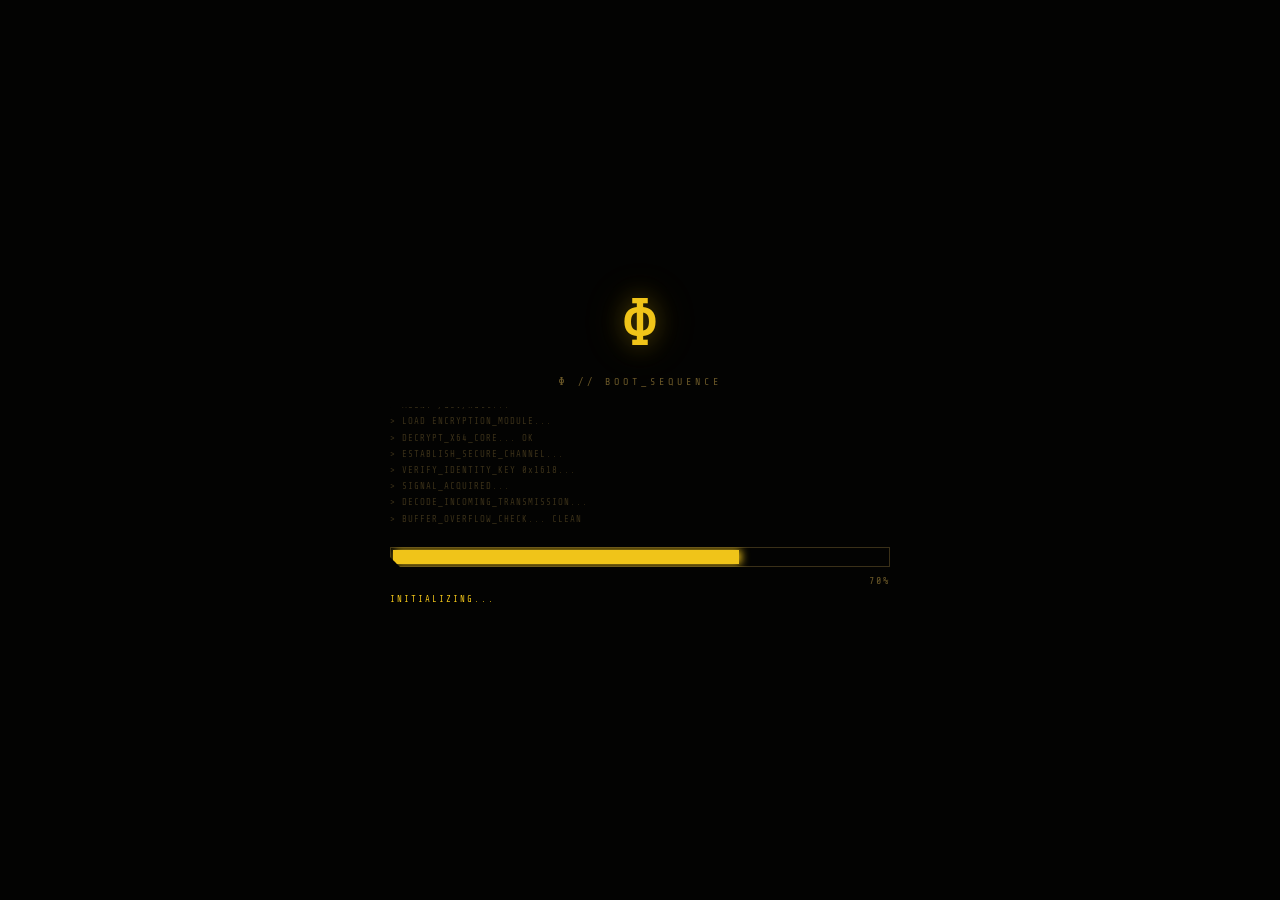
<file: index.html>
<!DOCTYPE html>
<html lang="it">
<head>
  <meta charset="UTF-8">
  <meta name="viewport" content="width=device-width, initial-scale=1.0">
  <title>Φ</title>
  <link rel="stylesheet" href="style.css">
</head>
<body>

<div class="bootlog-screen" id="bootlog">
  <div class="phi-symbol">Φ</div>
  <div class="bootlog-header">Φ // BOOT_SEQUENCE</div>
  <div class="bootlog-log" id="bootlog-log"></div>
  <div class="bootlog-progress">
    <div class="bootlog-bar-wrap">
      <div class="bootlog-bar" id="bootlog-bar"></div>
    </div>
    <div class="bootlog-percent" id="bootlog-percent">0%</div>
    <div class="bootlog-status" id="bootlog-status">INITIALIZING...</div>
  </div>
</div>

<script src="script.js"></script>
<script>
  runBootlog(() => {
    window.location.href = getCurrentEnigmaPage();
  });
</script>

</body>
</html>
</file>
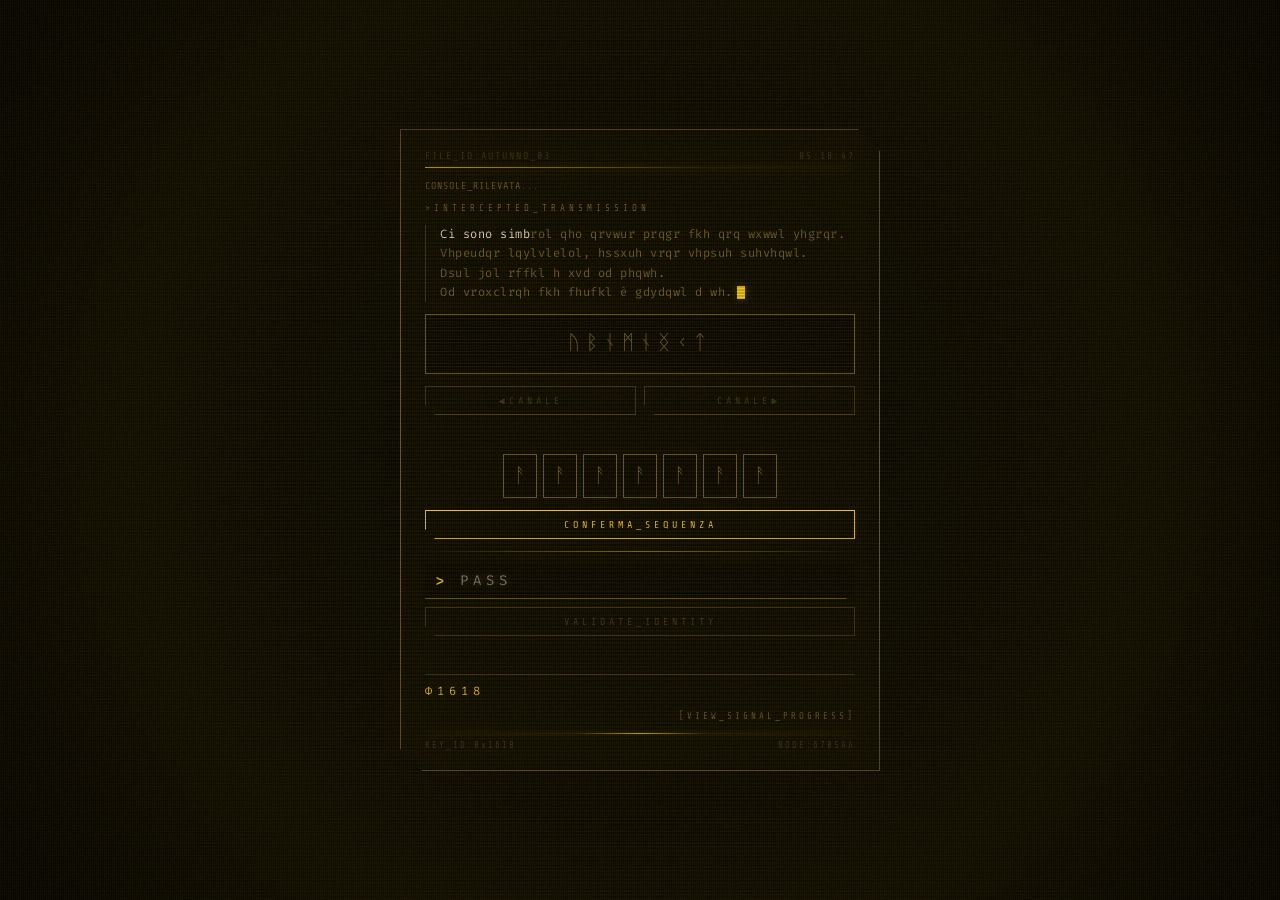
<file: autumn.html>
<!DOCTYPE html>
<html lang="it">
<head>
  <meta charset="UTF-8">
  <meta name="viewport" content="width=device-width, initial-scale=1.0">
  <title>TERMINAL // AUTUNNO</title>
  <link rel="stylesheet" href="style.css">
</head>
<body>

<div class="crt-overlay"></div>
<div class="scan-flash"></div>
<div class="vignette"></div>

<div class="wrap" id="main-ui">

  <div class="header">
    <span id="hdr-fileid">FILE_ID: AUTUNNO_03</span>
    <span id="clock">--:--:--</span>
  </div>

  <div class="boot-msg" id="boot-msg">CONSOLE_RILEVATA...</div>
  <div class="section-label" id="section-label">> INTERCEPTED_TRANSMISSION</div>

  <div class="enigma-block">
    <div class="enigma-plain"></div>

    <div class="console-wrap">
      <div class="crt-monitor" id="crt-monitor">
        <div class="crt-screen" id="crt-screen"></div>
      </div>

      <div class="channel-controls">
        <button onclick="prevChannel()">◀ CANALE</button>
        <button onclick="nextChannel()">CANALE ▶</button>
      </div>

      <div class="console-msg" id="console-msg"></div>

      <div class="rune-dial-panel" id="rune-dial-panel"></div>
      <button id="confirm-runes-btn" onclick="confirmRunes()">CONFERMA_SEQUENZA</button>

      <div class="final-panel" id="final-panel"></div>
    </div>
  </div>

  <hr class="sep">

  <div class="input-area">
    <div class="input-row">
      <span class="prefix">></span>
      <input type="text" id="ans" placeholder="PASS" autocomplete="off" spellcheck="false" />
    </div>
    <button onclick="check()">VALIDATE_IDENTITY</button>
  </div>

  <div class="status-msg" id="msg"></div>

  <div class="signature" id="footer-signature">Φ 1618</div>

  <a class="qr-link" id="qr-link" href="seasons.html">[ VIEW_SIGNAL_PROGRESS ]</a>

  <div class="footer">
    <span id="footer-keyid">KEY_ID: 0x1618</span>
    <span id="node">NODE: --</span>
  </div>

</div>

<div class="success-screen" id="success">
  <div id="piece-notice">AUTUNNO<br>COMPLETATA</div>
</div>

<div class="cube-reveal-screen" id="cube-reveal">
  <div class="cube" id="cube-reveal-visual" data-state="corrupted">
    <div class="cube-back"></div>
    <div class="cube-front"></div>
  </div>
  <div class="cube-reveal-caption">AUTUNNO STABILIZZATO</div>
</div>

<script src="script.js"></script>
<script>
  const PIECE_NUMBER   = 3;
  const SOLUTION_HASH  = "cf42e790e49a422bac66c90511c7d5c6bd035cdb04d7c9a4a340710cc71519cd"; // hash di "ECLISSI"
  const NEXT_URL       = "seasons.html?piece=3";
  const REDIRECT_DELAY = 4000;

  const CUBE_NAME   = 'autumn';
  const SECRET_HASH = "8b65e7f5a603d3a172931270e82c5ba7b6350a14f5fa8b11e2931a974ec4c492"; // INVISIBILI1618

  const POEM_PLAIN =
    "Ci sono simboli nel nostro mondo che non tutti vedono.\nSembrano invisibili, eppure sono sempre presenti.\nApri gli occhi e usa la mente.\nLa soluzione che cerchi è davanti a te.";

  runDecode(
    "Fl vrqr vlperol qho qrvwur prqgr fkh qrq wxwwl yhgrqr.\nVhpeudqr lqylvlelol, hssxuh vrqr vhpsuh suhvhqwl.\nDsul jol rffkl h xvd od phqwh.\nOd vroxclrqh fkh fhufkl è gdydqwl d wh.",
    POEM_PLAIN,
    '.enigma-plain'
  );

  markSecretWord('.enigma-plain', POEM_PLAIN, 'INVISIBILI', POEM_PLAIN.length * 40 + 1500);

  /* ==========================================================
     ALFABETO RUNICO — Futhark antico (Unicode reale).
     La runa di I è stata scelta più leggibile del classico
     singolo tratto verticale (troppo poco visibile in interfaccia).
     ========================================================== */
  const RUNES = {
    A:'ᚨ', B:'ᛒ', C:'ᚲ', D:'ᛞ', E:'ᛖ', F:'ᚠ', G:'ᚷ', H:'ᚺ', I:'ᛝ', J:'ᛃ',
    K:'ᚲ', L:'ᛚ', M:'ᛗ', N:'ᚾ', O:'ᛟ', P:'ᛈ', Q:'ᚲ', R:'ᚱ', S:'ᛊ', T:'ᛏ',
    U:'ᚢ', V:'ᚹ', W:'ᚹ', X:'ᛉ', Y:'ᛇ', Z:'ᛉ'
  };
  const DIAL_RUNES = [...new Set(Object.values(RUNES))]; // simboli unici per le manopole
  const ANSWER = "ECLISSI";
  const NEEDED_LETTERS = new Set([...ANSWER]); // E, C, L, I, S

  /* ==========================================================
     GLITCH PASSIVO — a intervalli casuali, un carattere a caso
     tra quelli già presenti nell'interfaccia (o nel testo della
     trasmissione, una volta decodificato) diventa per un istante
     la runa corrispondente, poi torna alla lettera. Le lettere
     utili a "ECLISSI" vengono favorite ma non garantite sempre,
     per non essere un indizio troppo scoperto. La primissima
     rivelazione è sempre la E, per dare un punto di partenza certo.
     ========================================================== */
  function wrapChars(selector) {
    document.querySelectorAll(selector).forEach(el => {
      const text = el.textContent;
      el.textContent = '';
      [...text].forEach(ch => {
        const span = document.createElement('span');
        span.className = 'ch';
        span.textContent = ch;
        span.dataset.letter = ch;
        el.appendChild(span);
      });
    });
  }

  [
    '#hdr-fileid', '#boot-msg', '#section-label',
    '#footer-signature', '#qr-link', '#footer-keyid', '#node',
    '.channel-controls button', '#confirm-runes-btn'
  ].forEach(wrapChars);

  function collectGlitchCandidates() {
    const chSpans = Array.from(document.querySelectorAll('.ch'));
    const poemSpans = Array.from(document.querySelectorAll('.enigma-plain .char'))
      .filter(s => s.classList.contains('decoded'));
    return [...chSpans, ...poemSpans].filter(s => /[A-Za-z]/.test(s.dataset.letter || ''));
  }

  function doGlitch(span) {
    const letter = span.dataset.letter.toUpperCase();
    const rune = RUNES[letter];
    if (!rune) return;
    span.textContent = rune;
    span.classList.add('rune-active');
    setTimeout(() => {
      span.textContent = span.dataset.letter;
      span.classList.remove('rune-active');
    }, 1800);
  }

  function runeGlitchTick() {
    const candidates = collectGlitchCandidates();
    if (candidates.length) {
      const needed = candidates.filter(s => NEEDED_LETTERS.has(s.dataset.letter.toUpperCase()));
      const pool = (needed.length && Math.random() < 0.65) ? needed : candidates;
      doGlitch(pool[Math.floor(Math.random() * pool.length)]);
    }
    setTimeout(runeGlitchTick, 2500 + Math.random() * 3500);
  }

  // la primissima rivelazione è sempre la E, per dare un ancoraggio certo
  function firstGlitch() {
    const candidates = collectGlitchCandidates();
    const eCandidates = candidates.filter(s => s.dataset.letter.toUpperCase() === 'E');
    if (eCandidates.length) {
      doGlitch(eCandidates[Math.floor(Math.random() * eCandidates.length)]);
    }
    setTimeout(runeGlitchTick, 2500 + Math.random() * 3500);
  }
  setTimeout(firstGlitch, 3000);

  /* ==========================================================
     CANALI — 24 sequenze runiche. I decoy sono lunghi 6 o 8
     simboli, solo il segnale vero ne ha 7 come "ECLISSI":
     la lunghezza da sola non basta a riconoscerlo, va comunque
     letto. Nessun tasto di conferma: nessun oracolo giusto/sbagliato,
     sei tu a dover riconoscere il canale valido.
     ========================================================== */
  const CHANNELS = [
    'ᚢᛒᚾᛗᚾᛝᚲᛏ','ᚨᛟᛚᚱᚨᛟ','ᛈᛖᚲᛒᚠᛖ','ᛊᚨᛚᛖᛟᚲ','ᛈᛒᛟᚢᚱᛞᚱᛗ',
    'ᚠᚲᚲᛞᛚᚷᚾᚱ','ᛗᛒᚨᛟᚱᚨᚾᚷ','ᚾᛒᛊᚠᚷᛈᛈᚲ','ᛞᚱᚱᛒᛚᚢ','ᛗᛖᛞᛝᛟᚾ',
    'ᚲᚲᛒᛚᚠᚱᛊᛒ','ᛈᚱᚨᚷᚱᛊᛚᚾ','ᚱᚲᛝᛟᛚᚨ','ᚠᛚᛚᛝᚢᛟ','ᛒᚲᛞᛒᛈᚢ',
    'ᛝᛏᛏᛊᚢᛊᚷᛟ','ᛖᚲᛚᛝᛊᛊᛝ','ᛒᚢᚲᛈᛖᛗ','ᚢᚲᛗᚠᚢᛊ','ᚱᛈᛟᚱᚾᚾᛒᛗ',
    'ᚲᚱᛈᛈᚱᚲᛈᚾ','ᛖᚷᚢᚲᛝᚷᛚᚾ','ᚲᛖᚾᚨᛊᚷ','ᚲᛚᛏᛞᚲᛚ'
  ];

  let currentChannel = 0;
  let dialState = new Array(ANSWER.length).fill(0);

  function renderChannel() {
    const monitor = document.getElementById('crt-monitor');
    const screen  = document.getElementById('crt-screen');
    screen.textContent = CHANNELS[currentChannel];
    monitor.classList.remove('glitching');
    void monitor.offsetWidth;
    monitor.classList.add('glitching');
  }

  function prevChannel() {
    currentChannel = (currentChannel + CHANNELS.length - 1) % CHANNELS.length;
    renderChannel();
  }
  function nextChannel() {
    currentChannel = (currentChannel + 1) % CHANNELS.length;
    renderChannel();
  }

  function flashConsoleMsg(text) {
    const msg = document.getElementById('console-msg');
    msg.textContent = text;
    setTimeout(() => { msg.textContent = ''; }, 1800);
  }

  /* ==========================================================
     MANOPOLE RUNICHE — sempre attive fin dal caricamento.
     Ognuna cicla tra i simboli disponibili: vanno impostate a
     mano usando l'alfabeto ricostruito osservando il glitch.
     ========================================================== */
  function buildDials() {
    const panel = document.getElementById('rune-dial-panel');
    panel.innerHTML = '';
    for (let i = 0; i < ANSWER.length; i++) {
      const dial = document.createElement('div');
      dial.className = 'rune-dial';
      dial.id = 'dial-' + i;
      dial.textContent = DIAL_RUNES[0];
      dial.onclick = () => cycleDial(i);
      panel.appendChild(dial);
    }
  }

  function cycleDial(i) {
    dialState[i] = (dialState[i] + 1) % DIAL_RUNES.length;
    document.getElementById('dial-' + i).textContent = DIAL_RUNES[dialState[i]];
  }

  function confirmRunes() {
    const attempt = dialState.map(i => DIAL_RUNES[i]).join('');
    const target  = [...ANSWER].map(c => RUNES[c]).join('');
    if (attempt === target) {
      const panel = document.getElementById('final-panel');
      panel.innerHTML = `SEGNALE_CONFERMATO<br><span class="cipher-block" id="cipher-block"></span>`;
      const block = document.getElementById('cipher-block');
      [...ANSWER].forEach(letter => {
        const span = document.createElement('span');
        span.className = 'corrupt-char';
        span.textContent = RUNES[letter];
        span.dataset.trueLetter = letter;
        block.appendChild(span);
      });
      panel.classList.add('visible');
      setTimeout(() => startCorruption(block), 2500);
    } else {
      flashConsoleMsg('>> sequenza errata');
    }
  }

  function startCorruption(block) {
    setInterval(() => {
      Array.from(block.children).forEach(span => {
        if (Math.random() < 0.15) {
          span.textContent = span.dataset.trueLetter;
          span.classList.add('corrupt-letter-flash');
        } else {
          span.textContent = DIAL_RUNES[Math.floor(Math.random() * DIAL_RUNES.length)];
          span.classList.remove('corrupt-letter-flash');
        }
      });
    }, 180);
  }

  renderChannel();
  buildDials();
</script>

</body>
</html>
</file>
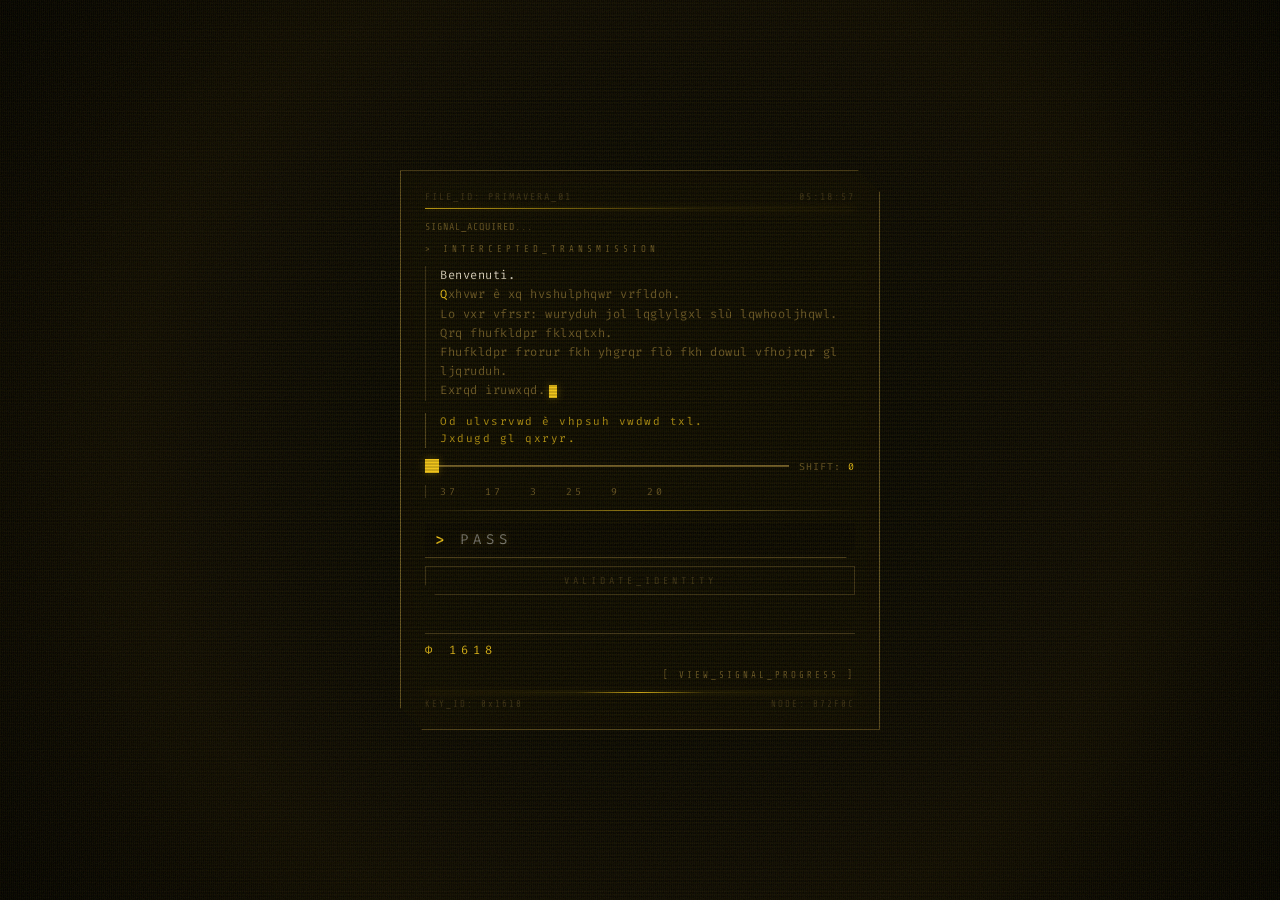
<file: spring.html>
<!DOCTYPE html>
<html lang="it">
<head>
  <meta charset="UTF-8">
  <meta name="viewport" content="width=device-width, initial-scale=1.0">
  <title>TERMINAL // PRIMAVERA</title>
  <link rel="stylesheet" href="style.css">
</head>
<body>

<div class="crt-overlay"></div>
<div class="scan-flash"></div>
<div class="vignette"></div>

<div class="wrap" id="main-ui">

  <div class="header">
    <span>FILE_ID: PRIMAVERA_01</span>
    <span id="clock">--:--:--</span>
  </div>

  <div class="boot-msg" id="boot-msg">SIGNAL_ACQUIRED...</div>
  <div class="section-label">> INTERCEPTED_TRANSMISSION</div>

  <div class="enigma-block">
    <div class="enigma-plain"></div>

    <div class="enigma-cipher" id="cipher-display">
      Od ulvsrvwd è vhpsuh vwdwd txl.<br>
      Jxdugd gl qxryr.
    </div>

    <div class="cipher-slider-row">
      <input type="range" id="cipher-slider" min="0" max="25" value="0" step="1">
      <span class="cipher-slider-label">SHIFT: <span id="cipher-slider-value">0</span></span>
    </div>

    <div class="enigma-numbers">
      37 &nbsp; 17 &nbsp; 3 &nbsp; 25 &nbsp; 9 &nbsp; 20
    </div>
  </div>

  <hr class="sep">

  <div class="input-area">
    <div class="input-row">
      <span class="prefix">></span>
      <input type="text" id="ans" placeholder="PASS" autocomplete="off" spellcheck="false" />
    </div>
    <button onclick="check()">VALIDATE_IDENTITY</button>
  </div>

  <div class="status-msg" id="msg"></div>

  <div class="signature">Φ 1618</div>

  <a class="qr-link" href="seasons.html">[ VIEW_SIGNAL_PROGRESS ]</a>

  <div class="footer">
    <span>KEY_ID: 0x1618</span>
    <span id="node">NODE: --</span>
  </div>

</div>

<div class="success-screen" id="success">
  <div id="piece-notice">PRIMAVERA<br>COMPLETATA</div>
</div>

<div class="cube-reveal-screen" id="cube-reveal">
  <div class="cube" id="cube-reveal-visual" data-state="corrupted">
    <div class="cube-back"></div>
    <div class="cube-front"></div>
  </div>
  <div class="cube-reveal-caption">PRIMAVERA STABILIZZATA</div>
</div>

<script src="script.js"></script>
<script>
  const PIECE_NUMBER   = 1;
  const SOLUTION_HASH  = "b0a868d1e0881f3f0735e2d5d98918462c88f55d8c56fb8e74bc910e3cec4334";
  const NEXT_URL       = "seasons.html?piece=1";
  const REDIRECT_DELAY = 4000;

  const CUBE_NAME   = 'spring';
  const SECRET_HASH = "a03a3964b246495d86b6cce0fbab7f0c4a1bafca0a2633e8cdb9d0f4e67446c7"; // IGNORARE1618

  const POEM_PLAIN =
    "Benvenuti.\nQuesto è un esperimento sociale.\nIl suo scopo: trovare gli individui più intelligenti.\nNon cerchiamo chiunque.\nCerchiamo coloro che vedono ciò che altri scelgono di ignorare.\nBuona fortuna.";

  runDecode(
    "Ehqyhqxwl.\nTxhvwr è xq hvshulphqwr vrfldoh.\nLo vxr vfrsr: wuryduh jol lqglylgxl slù lqwhooljhqwl.\nQrq fhufkldpr fklxqtxh.\nFhufkldpr frorur fkh yhgrqr flò fkh dowul vfhojrqr gl ljqruduh.\nExrqd iruwxqd.",
    POEM_PLAIN,
    '.enigma-plain'
  );

  markSecretWord('.enigma-plain', POEM_PLAIN, 'IGNORARE', POEM_PLAIN.length * 40 + 1500);

  const CIPHER_RAW = "Od ulvsrvwd è vhpsuh vwdwd txl.\nJxdugd gl qxryr.";

  function renderCipherShift(shift) {
    document.getElementById('cipher-display').innerHTML =
      caesarDecode(CIPHER_RAW, shift).replace(/\n/g, '<br>');
  }

  document.getElementById('cipher-slider').addEventListener('input', e => {
    const val = parseInt(e.target.value, 10);
    document.getElementById('cipher-slider-value').textContent = val;
    renderCipherShift(val);
  });
</script>

</body>
</html>
</file>
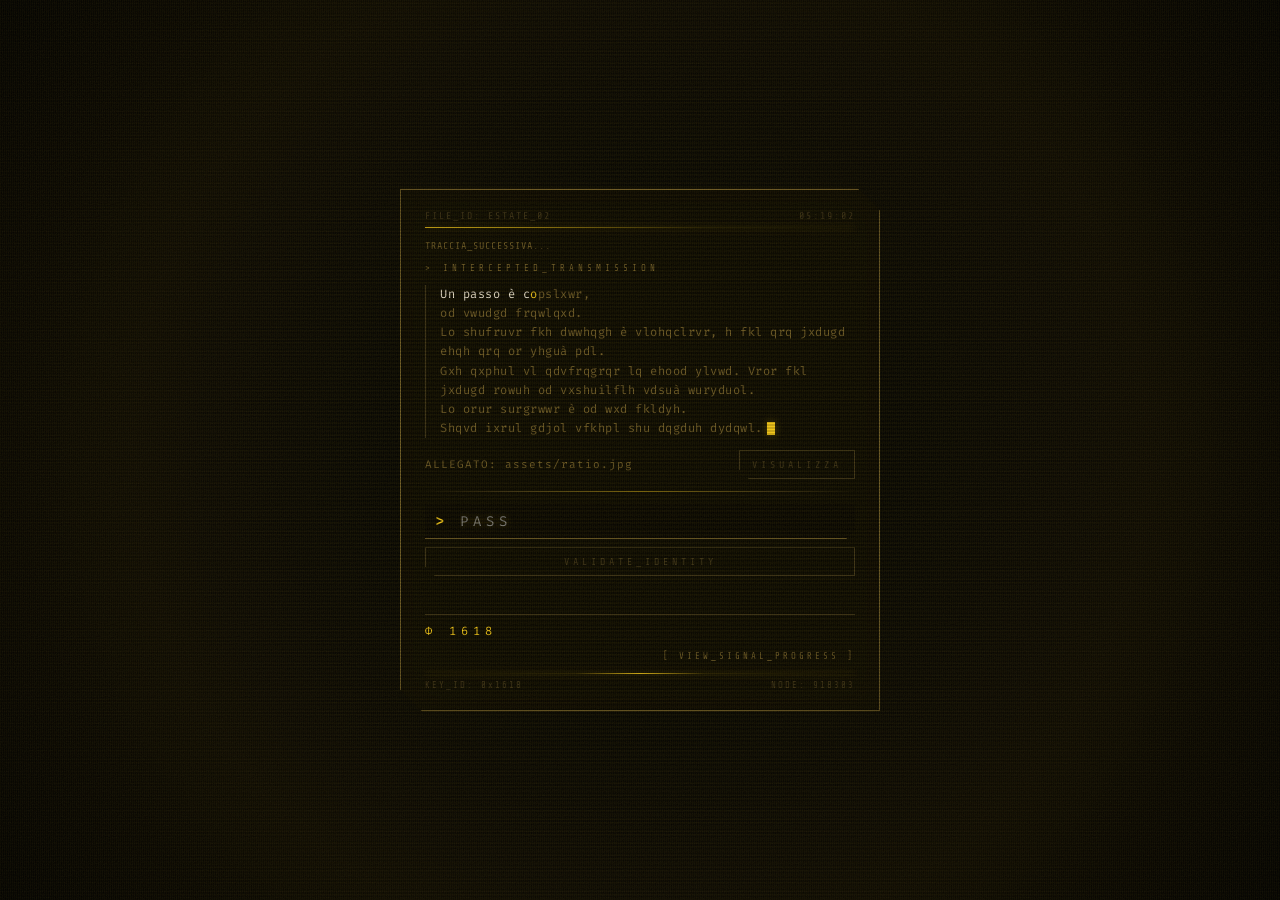
<file: summer.html>
<!DOCTYPE html>
<html lang="it">
<head>
  <meta charset="UTF-8">
  <meta name="viewport" content="width=device-width, initial-scale=1.0">
  <title>TERMINAL // ESTATE</title>
  <link rel="stylesheet" href="style.css">
</head>
<body>

<div class="crt-overlay"></div>
<div class="scan-flash"></div>
<div class="vignette"></div>

<div class="wrap" id="main-ui">

  <div class="header">
    <span>FILE_ID: ESTATE_02</span>
    <span id="clock">--:--:--</span>
  </div>

  <div class="boot-msg" id="boot-msg">TRACCIA_SUCCESSIVA...</div>
  <div class="section-label">> INTERCEPTED_TRANSMISSION</div>

  <div class="enigma-block">
    <div class="enigma-plain"></div>

    <div class="attachment-row">
      <span class="attachment-label">ALLEGATO: assets/ratio.jpg</span>
      <button onclick="openAttachment()">VISUALIZZA</button>
    </div>
  </div>

  <hr class="sep">

  <div class="input-area">
    <div class="input-row">
      <span class="prefix">></span>
      <input type="text" id="ans" placeholder="PASS" autocomplete="off" spellcheck="false" />
    </div>
    <button onclick="check()">VALIDATE_IDENTITY</button>
  </div>

  <div class="status-msg" id="msg"></div>

  <div class="signature">Φ 1618</div>

  <a class="qr-link" href="seasons.html">[ VIEW_SIGNAL_PROGRESS ]</a>

  <div class="footer">
    <span>KEY_ID: 0x1618</span>
    <span id="node">NODE: --</span>
  </div>

</div>

<div class="attachment-overlay" id="attachment-overlay">
  <div class="attachment-frame">
    <div class="scan-sweep"></div>
    <img id="attachment-img" src="assets/ratio.jpg" alt="allegato">
  </div>
  <div class="attachment-caption" id="attachment-caption">&gt; ratio.jpg [ANALISI_COMPLETATA]</div>
  <div class="attachment-actions">
    <button onclick="closeAttachment()">CHIUDI</button>
    <a href="assets/ratio.jpg" download="ratio.jpg"><button>SCARICA</button></a>
  </div>
</div>

<div class="success-screen" id="success">
  <div id="piece-notice">ESTATE<br>COMPLETATA</div>
</div>

<div class="cube-reveal-screen" id="cube-reveal">
  <div class="cube" id="cube-reveal-visual" data-state="corrupted">
    <div class="cube-back"></div>
    <div class="cube-front"></div>
  </div>
  <div class="cube-reveal-caption">ESTATE STABILIZZATA</div>
</div>

<script src="script.js"></script>
<script>
  const PIECE_NUMBER   = 2;
  const SOLUTION_HASH  = "c672f6be2ebe720484b659089b0b0ac3acdde5fbe0ba11e6231559f09611b1bc";
  const NEXT_URL       = "seasons.html?piece=2";
  const REDIRECT_DELAY = 4000;

  const CUBE_NAME   = 'summer';
  const SECRET_HASH = "23f34669524f37cf559819aa39fdc148e5c7b686160027ea49547205ffc2e1f8"; // CHIAVE1618

  const POEM_PLAIN =
    "Un passo è compiuto,\nla strada continua.\nIl percorso che attende è silenzioso, e chi non guarda bene non lo vedrà mai.\nDue numeri si nascondono in bella vista. Solo chi guarda oltre la superficie saprà trovarli.\nIl loro prodotto è la tua chiave.\nPensa fuori dagli schemi per andare avanti.";

  runDecode(
    "Xq sdvvr è frpslxwr,\nod vwudgd frqwlqxd.\nLo shufruvr fkh dwwhqgh è vlohqclrvr, h fkl qrq jxdugd ehqh qrq or yhguà pdl.\nGxh qxphul vl qdvfrqgrqr lq ehood ylvwd. Vror fkl jxdugd rowuh od vxshuilflh vdsuà wuryduol.\nLo orur surgrwwr è od wxd fkldyh.\nShqvd ixrul gdjol vfkhpl shu dqgduh dydqwl.",
    POEM_PLAIN,
    '.enigma-plain'
  );

  markSecretWord('.enigma-plain', POEM_PLAIN, 'CHIAVE', POEM_PLAIN.length * 40 + 1500);
</script>

</body>
</html>
</file>
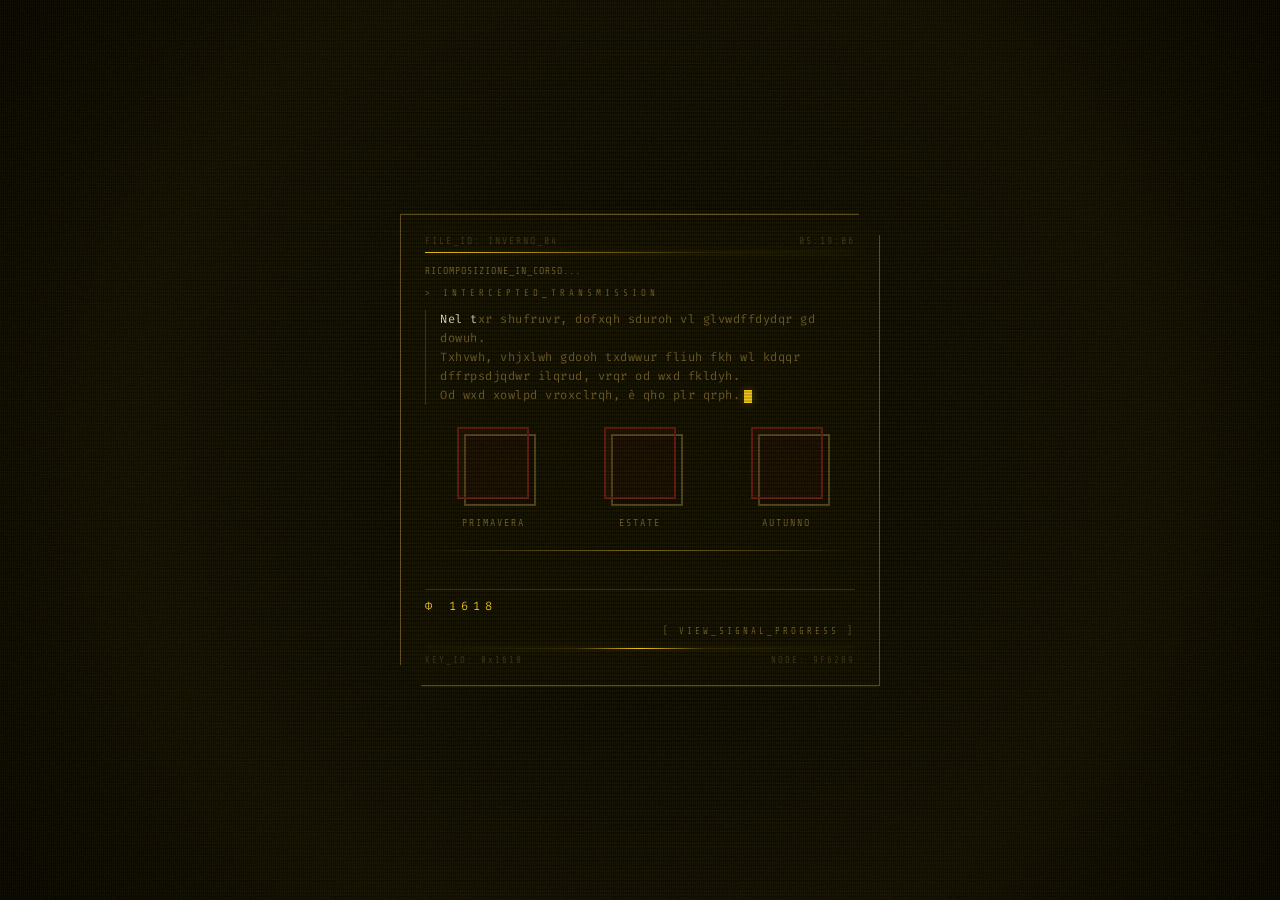
<file: winter.html>
<!DOCTYPE html>
<html lang="it">
<head>
  <meta charset="UTF-8">
  <meta name="viewport" content="width=device-width, initial-scale=1.0">
  <title>TERMINAL // INVERNO</title>
  <link rel="stylesheet" href="style.css">
</head>
<body>

<div class="crt-overlay"></div>
<div class="scan-flash"></div>
<div class="vignette"></div>

<div class="wrap" id="main-ui">

  <div class="header">
    <span>FILE_ID: INVERNO_04</span>
    <span id="clock">--:--:--</span>
  </div>

  <div class="boot-msg" id="boot-msg">RICOMPOSIZIONE_IN_CORSO...</div>
  <div class="section-label">> INTERCEPTED_TRANSMISSION</div>

  <div class="enigma-block">
    <div class="enigma-plain"></div>
  </div>

  <div class="cube-grid">
    <div class="cube-item">
      <div class="cube" id="cube-spring" data-state="corrupted">
        <div class="cube-back"></div>
        <div class="cube-front"></div>
      </div>
      <div class="cube-label">PRIMAVERA</div>
    </div>
    <div class="cube-item">
      <div class="cube" id="cube-summer" data-state="corrupted">
        <div class="cube-back"></div>
        <div class="cube-front"></div>
      </div>
      <div class="cube-label">ESTATE</div>
    </div>
    <div class="cube-item">
      <div class="cube" id="cube-autumn" data-state="corrupted">
        <div class="cube-back"></div>
        <div class="cube-front"></div>
      </div>
      <div class="cube-label">AUTUNNO</div>
    </div>
  </div>

  <div class="confirm-overlay" id="confirm-overlay">
    <div class="confirm-box">
      <div class="confirm-text" id="confirm-text">Tornare a PRIMAVERA?</div>
      <div class="confirm-actions">
        <button onclick="confirmYes()">PROCEDI</button>
        <button onclick="confirmNo()">ANNULLA</button>
      </div>
    </div>
  </div>

  <hr class="sep">

  <button id="ristabilizza-btn" onclick="startFinalReveal()">RISTABILIZZA_SEGNALE</button>

  <div class="final-reveal" id="final-reveal">
    <div class="final-reveal-text" id="final-reveal-text"></div>
  </div>

  <div class="input-area" id="final-unlock" style="display:none;">
    <div class="input-row">
      <span class="prefix">></span>
      <input type="text" id="ans" placeholder="PASS" autocomplete="off" spellcheck="false" />
    </div>
    <button onclick="check()">VALIDATE_IDENTITY</button>
  </div>

  <div class="status-msg" id="msg"></div>

  <div class="signature">Φ 1618</div>

  <a class="qr-link" href="seasons.html">[ VIEW_SIGNAL_PROGRESS ]</a>

  <div class="footer">
    <span>KEY_ID: 0x1618</span>
    <span id="node">NODE: --</span>
  </div>

</div>

<div class="success-screen" id="success">
  <div id="piece-notice">INVERNO<br>COMPLETATO</div>
</div>

<script src="script.js"></script>
<script>
  const PIECE_NUMBER   = 4;
  const SOLUTION_HASH  = "ae92bee5080ffa3533774ef98ec7858b08a02fed6778ab5d2043d0c64028e2d6"; // hash di "1618"
  const NEXT_URL       = "seasons.html?piece=4";
  const REDIRECT_DELAY = 4000;

  runDecode(
    "Qho wxr shufruvr, dofxqh sduroh vl glvwdffdydqr gd dowuh.\nTxhvwh, vhjxlwh gdooh txdwwur fliuh fkh wl kdqqr dffrpsdjqdwr ilqrud, vrqr od wxd fkldyh.\nOd wxd xowlpd vroxclrqh, è qho plr qrph.",
    "Nel tuo percorso, alcune parole si distaccavano da altre.\nQueste, seguite dalle quattro cifre che ti hanno accompagnato finora, sono la tua chiave.\nLa tua ultima soluzione, è nel mio nome.",
    '.enigma-plain'
  );

  /* ==========================================================
     GESTIONE DEI TRE CUBI
     ========================================================== */
  const CUBES = ['spring', 'summer', 'autumn'];
  const SEASON_LABELS = { spring: 'PRIMAVERA', summer: 'ESTATE', autumn: 'AUTUNNO' };
  const SEASON_PAGES  = { spring: 'spring.html', summer: 'summer.html', autumn: 'autumn.html' };
  let pendingSeason = null;

  function openConfirm(name) {
    pendingSeason = name;
    document.getElementById('confirm-text').textContent = `Tornare a ${SEASON_LABELS[name]}?`;
    document.getElementById('confirm-overlay').classList.add('active');
  }
  function confirmYes() {
    if (pendingSeason) window.location.href = SEASON_PAGES[pendingSeason];
  }
  function confirmNo() {
    document.getElementById('confirm-overlay').classList.remove('active');
    pendingSeason = null;
  }

  function applyStoredState(exclude) {
    const purified = getPurifiedCubes();
    CUBES.forEach(name => {
      if (name === exclude) return;
      const el = document.getElementById('cube-' + name);
      el.dataset.state = purified.includes(name) ? 'pure' : 'corrupted';
    });
  }

  function checkAllPure() {
    const purified = getPurifiedCubes();
    const allDone = CUBES.every(c => purified.includes(c));
    document.getElementById('ristabilizza-btn').style.display = allDone ? 'block' : 'none';
  }

  // Click sul cubo: se è ancora corrotto, apre la conferma per tornare
  // alla stagione; se è già puro, rivive la trasformazione.
  CUBES.forEach(name => {
    document.getElementById('cube-' + name).addEventListener('click', () => {
      const el = document.getElementById('cube-' + name);
      if (el.dataset.state === 'pure') {
        el.dataset.state = 'corrupted';
        void el.offsetWidth;
        playCubePurify(el);
      } else {
        openConfirm(name);
      }
    });
  });

  const params = new URLSearchParams(window.location.search);
  const incomingCube = params.get('cube');

  if (incomingCube && CUBES.includes(incomingCube)) {
    applyStoredState(incomingCube);
    purifyCube(incomingCube);

    const el = document.getElementById('cube-' + incomingCube);
    el.dataset.state = 'corrupted';

    setTimeout(() => {
      playCubePurify(el, checkAllPure);
    }, 700);

    window.history.replaceState({}, '', window.location.pathname);
  } else {
    applyStoredState(null);
    checkAllPure();
  }

  /* ==========================================================
     RIVELAZIONE FINALE — "IO SONO 1618" che si materializza
     tra caratteri casuali, come un segnale che si stabilizza.
     ========================================================== */
  function revealFinalPhrase(elId, phrase, duration, onDone) {
    const el = document.getElementById(elId);
    const charset = "!<>-_/\\[]{}=+*^?#%$&@0123456789ABCDEFGHIJKLMNOPQRSTUVWXYZ";
    const chars = [...phrase];
    const locked = new Array(chars.length).fill(false);
    const startTime = Date.now();

    const interval = setInterval(() => {
      const progress = Math.min(1, (Date.now() - startTime) / duration);
      const shouldLock = Math.floor(progress * chars.length);

      let display = '';
      for (let i = 0; i < chars.length; i++) {
        if (chars[i] === ' ') { display += ' '; continue; }
        if (i < shouldLock) locked[i] = true;
        display += locked[i] ? chars[i] : charset[Math.floor(Math.random() * charset.length)];
      }
      el.textContent = display;

      if (progress >= 1) {
        clearInterval(interval);
        el.textContent = phrase;
        onDone && onDone();
      }
    }, 60);
  }

  function startFinalReveal() {
    document.getElementById('ristabilizza-btn').style.display = 'none';
    document.getElementById('final-reveal').style.display = 'block';
    revealFinalPhrase('final-reveal-text', 'IO SONO 1618', 3200, () => {
      document.getElementById('final-unlock').style.display = 'flex';
    });
  }
</script>

</body>
</html>
</file>
<file: style.css>
@import url('https://fonts.googleapis.com/css2?family=Fira+Code:wght@300;500&family=Share+Tech+Mono&display=swap');

:root {
  --primary:       #f0c419;
  --dim:           #3a3018;
  --dim2:          #6b5828;
  --bg:            #030302;
  --glow:          rgba(240, 196, 25, 0.32);
}

* { margin: 0; padding: 0; box-sizing: border-box; }

html, body {
  width: 100%; height: 100%;
  margin: 0; overflow: hidden;
}

body {
  background: var(--bg);
  min-height: 100vh;
  display: flex;
  align-items: center;
  justify-content: center;
  font-family: 'Share Tech Mono', monospace;
  color: var(--primary);
}

.crt-overlay {
  position: fixed; inset: 0;
  background:
    linear-gradient(rgba(10,8,4,0) 50%, rgba(0,0,0,0.16) 50%),
    repeating-linear-gradient(90deg,
      rgba(240,196,25,0.03) 0px, rgba(240,196,25,0.03) 1px,
      transparent 1px, transparent 3px),
    url("data:image/svg+xml;utf8,<svg xmlns='http://www.w3.org/2000/svg' width='140' height='140'><filter id='n'><feTurbulence type='fractalNoise' baseFrequency='0.85' numOctaves='2' stitchTiles='stitch'/><feColorMatrix type='matrix' values='0 0 0 0 0.85  0 0 0 0 0.7  0 0 0 0 0.13  0 0 0 0.07 0'/></filter><rect width='100%25' height='100%25' filter='url(%23n)'/></svg>");
  background-size: 100% 3px, 2px 100%, 140px 140px;
  z-index: 100; pointer-events: none;
  animation: flicker 0.15s infinite, grainShift 1s steps(1) infinite;
}
@keyframes flicker { 0% { opacity: 0.97; } 100% { opacity: 1; } }
@keyframes grainShift {
  0%, 100% { background-position: 0 0, 0 0, 0 0; }
  10% { background-position: 0 0, 0 0, -6% -3%; }
  20% { background-position: 0 0, 0 0, 4% 5%; }
  30% { background-position: 0 0, 0 0, -3% 6%; }
  40% { background-position: 0 0, 0 0, 6% -4%; }
  50% { background-position: 0 0, 0 0, -5% -2%; }
  60% { background-position: 0 0, 0 0, 3% 4%; }
  70% { background-position: 0 0, 0 0, -4% -6%; }
  80% { background-position: 0 0, 0 0, 5% 2%; }
  90% { background-position: 0 0, 0 0, -2% -5%; }
}

.vignette {
  position: fixed; inset: 0;
  background: radial-gradient(circle, transparent 32%, rgba(20,14,3,0.45) 65%, rgba(0,0,0,0.97) 100%);
  pointer-events: none; z-index: 90;
}

.scan-flash {
  position: fixed; inset: 0;
  background: linear-gradient(transparent 50%, rgba(240,196,25,0.03) 50%);
  background-size: 100% 4px;
  z-index: 80; pointer-events: none;
  animation: scanMove 8s linear infinite;
}
@keyframes scanMove { from { background-position: 0 0; } to { background-position: 0 100vh; } }

.wrap {
  position: relative; z-index: 2;
  display: flex; flex-direction: column; gap: 12px;
  width: 92%; max-width: 480px;
  padding: 20px 24px;
  background: rgba(2, 2, 1, 0.93);
  border: 1px solid var(--dim2);
  clip-path: polygon(
    0 0, calc(100% - 22px) 0, 100% 22px,
    100% 100%, 22px 100%, 0 calc(100% - 22px)
  );
  filter:
    drop-shadow(0 0 3px rgba(240,196,25,0.35))
    drop-shadow(0 0 22px rgba(240,196,25,0.14));
  max-height: 94vh; overflow-y: auto; overflow-x: hidden;
  word-wrap: break-word; overflow-wrap: break-word;
  scrollbar-width: none;
}
.wrap::-webkit-scrollbar { display: none; }

.header {
  font-size: 10px; letter-spacing: 2px; color: var(--dim);
  display: flex; justify-content: space-between;
  position: relative; padding-bottom: 7px;
}
.header::after {
  content: ''; position: absolute; left: 0; right: 0; bottom: 0; height: 1px;
  background: linear-gradient(90deg, var(--primary), rgba(240,196,25,0.1) 65%, transparent);
  box-shadow: 0 0 6px var(--glow);
}

.boot-msg { font-size: 10px; color: var(--dim2); letter-spacing: 1px; }

.section-label {
  font-size: 9px; letter-spacing: 4px;
  color: var(--dim2); text-transform: uppercase;
}

.footer {
  font-size: 9px; letter-spacing: 2px; color: var(--dim);
  display: flex; justify-content: space-between;
  position: relative; padding-top: 7px;
}
.footer::before {
  content: ''; position: absolute; left: 0; right: 0; top: 0; height: 1px;
  background: linear-gradient(90deg, transparent, rgba(240,196,25,0.15) 35%, var(--primary) 50%, rgba(240,196,25,0.15) 65%, transparent);
  box-shadow: 0 0 6px var(--glow);
}

.sep {
  border: none; height: 1px;
  background: linear-gradient(90deg, transparent, var(--dim2) 20%, var(--primary) 50%, var(--dim2) 80%, transparent);
  opacity: 0.55;
}

.qr-link {
  font-size: 9px; letter-spacing: 3px; color: var(--dim2);
  text-align: right; cursor: crosshair; text-decoration: none;
  transition: color 0.3s;
  opacity: 0; animation: fadeIn 1s ease 2s forwards;
}
.qr-link:hover { color: var(--primary); }
.qr-link.back { text-align: left; }

.input-area {
  display: flex; flex-direction: column; gap: 8px;
  opacity: 0;
  animation: fadeIn 1s ease 1.6s forwards;
}

.input-row {
  display: flex; align-items: center;
  background: rgba(0,0,0,0.45);
  border-bottom: 1px solid var(--dim2);
  clip-path: polygon(0 0, 100% 0, 100% calc(100% - 9px), calc(100% - 9px) 100%, 0 100%);
  padding: 7px 10px;
  transition: border-color 0.3s;
}
.input-row:focus-within {
  border-color: var(--primary);
  box-shadow: 0 3px 10px -4px var(--glow);
}

.prefix {
  padding-right: 15px; color: var(--primary); font-size: 18px;
  animation: pulse 1s infinite;
}
@keyframes pulse { 0%, 100% { opacity: 1; } 50% { opacity: 0.3; } }

input[type="text"] {
  flex: 1; background: transparent; border: none; outline: none;
  color: #fff6d8; font-family: 'Fira Code', monospace;
  font-size: 14px; letter-spacing: 5px; text-transform: uppercase;
  text-shadow: 0 0 8px rgba(240,196,25,0.35);
}

button {
  background: transparent; border: 1px solid var(--dim);
  color: var(--dim); font-family: 'Share Tech Mono', monospace;
  font-size: 10px; letter-spacing: 4px; padding: 8px 12px;
  clip-path: polygon(0 0, 100% 0, 100% 100%, 10px 100%, 0 calc(100% - 10px));
  cursor: crosshair; transition: all 0.5s;
}
button:hover {
  color: var(--primary); border-color: var(--primary);
  box-shadow: 0 0 16px var(--glow), inset 0 0 10px rgba(240,196,25,0.08);
  text-shadow: 0 0 8px var(--primary);
}

.status-msg { font-size: 10px; height: 14px; color: var(--dim); }
.status-msg.centered { text-align: center; }

.enigma-block {
  display: flex; flex-direction: column; gap: 12px;
  opacity: 0; animation: fadeIn 1.2s ease 0.6s forwards;
}

.enigma-plain {
  font-family: 'Fira Code', monospace;
  font-size: 12px; line-height: 1.6; color: #e8e0d0;
  letter-spacing: 0.5px;
  border-left: 1px solid var(--dim); padding-left: 14px;
}

.enigma-cipher {
  font-family: 'Fira Code', monospace;
  font-size: 11px; line-height: 1.6;
  color: var(--primary); letter-spacing: 1.5px;
  border-left: 1px solid var(--dim2); padding-left: 14px;
  opacity: 0.75;
}

.enigma-numbers {
  font-family: 'Fira Code', monospace;
  font-size: 10px; letter-spacing: 3px;
  color: var(--dim2); padding-left: 14px;
  border-left: 1px solid var(--dim);
}

.cipher-slider-row {
  display: flex; align-items: center; gap: 10px;
}
.cipher-slider-row input[type="range"] {
  flex: 1;
  -webkit-appearance: none;
  appearance: none;
  height: 2px;
  background: var(--dim2);
  outline: none;
}
.cipher-slider-row input[type="range"]::-webkit-slider-thumb {
  -webkit-appearance: none;
  width: 14px; height: 14px;
  background: var(--primary);
  box-shadow: 0 0 8px var(--glow);
  cursor: pointer;
}
.cipher-slider-row input[type="range"]::-moz-range-thumb {
  width: 14px; height: 14px;
  background: var(--primary);
  border: none;
  box-shadow: 0 0 8px var(--glow);
  cursor: pointer;
}
.cipher-slider-label {
  font-family: 'Fira Code', monospace;
  font-size: 10px; letter-spacing: 1px; color: var(--dim2);
  white-space: nowrap;
}
.cipher-slider-label span { color: var(--primary); }

.char { display: inline; color: var(--dim2); }
.char.decoded { color: #e8e0d0; }
.char.decoding {
  color: var(--primary);
  animation: glitchChar 0.12s steps(2) forwards;
}
@keyframes glitchChar {
  0%   { opacity: 0.3; }
  50%  { opacity: 1; }
  100% { opacity: 1; }
}

.cursor {
  display: inline-block; width: 8px; height: 13px;
  background: var(--primary); vertical-align: middle; margin-left: 4px;
  box-shadow: 0 0 8px var(--glow);
  animation: blink 1s step-end infinite;
}
@keyframes blink { 0%, 100% { opacity: 1; } 50% { opacity: 0; } }

.signature {
  font-family: 'Fira Code', monospace;
  font-size: 12px; letter-spacing: 5px;
  color: var(--primary);
  border-top: 1px solid var(--dim);
  padding-top: 8px;
  opacity: 0;
  animation: fadeIn 1s ease 2s forwards;
}

.success-screen {
  position: fixed; inset: 0; background: #000;
  z-index: 200; display: none;
  align-items: center; justify-content: center;
  flex-direction: column; gap: 20px;
}
#piece-notice {
  font-size: 20px; letter-spacing: 5px; line-height: 1.7;
  color: var(--primary);
  text-align: center;
  opacity: 0;
}
#piece-notice.glitch-pop {
  animation: glitchPopIn 0.7s steps(1) forwards;
}
@keyframes glitchPopIn {
  0%   { opacity: 0;   transform: scale(0.8);  filter: brightness(3) contrast(2); clip-path: inset(42% 0 42% 0); }
  18%  { opacity: 1;   transform: scale(1.06); filter: brightness(4);            clip-path: inset(10% 0 15% 0); }
  32%  { opacity: 0.25;transform: scale(0.94); filter: brightness(0.3);          clip-path: inset(0 0 55% 0); }
  48%  { opacity: 1;   transform: scale(1.03); filter: brightness(1.8);         clip-path: inset(0); }
  65%  { opacity: 0.7; transform: scale(0.98); filter: none; }
  100% { opacity: 1;   transform: scale(1);    filter: none; clip-path: inset(0); }
}

/* ── Lampo di luce — l'opposto del collasso buio, per il percorso segreto ── */
@keyframes lightBurst {
  0%   { filter: brightness(1) saturate(1); }
  15%  { filter: brightness(7) saturate(0); }
  35%  { filter: brightness(18) saturate(0); }
  55%  { filter: brightness(9) saturate(0); }
  80%  { filter: brightness(3) saturate(0.4); }
  100% { filter: brightness(1) saturate(1); }
}
.lightburst { animation: lightBurst 0.9s steps(1) forwards; }

/* ── Cubo — corrotto (tremante, glitch rosso) / puro (fermo, pieno, chiaro) ── */
.cube {
  position: relative;
  width: 72px; height: 72px;
  margin: 0 auto;
}
.cube-back, .cube-front {
  position: absolute; inset: 0;
  border: 2px solid var(--dim2);
  background: rgba(0,0,0,0.5);
}
.cube-back { transform: translate(7px, 7px); opacity: 0.7; }
.cube-front { background: rgba(94,17,17,0.12); border-color: #5e1111; }

.cube[data-state="corrupted"] .cube-front {
  animation: cubeTremble 0.15s infinite, cubeRedGlitch 2.6s infinite;
}
@keyframes cubeTremble {
  0%, 100% { transform: translate(0,0); }
  25%      { transform: translate(-1px, 1px); }
  50%      { transform: translate(1px, -1px); }
  75%      { transform: translate(-1px, -1px); }
}
@keyframes cubeRedGlitch {
  0%, 88% { box-shadow: none; border-color: #5e1111; }
  90%     { box-shadow: 0 0 14px rgba(220,30,30,0.8); border-color: #ff3b3b; }
  92%     { box-shadow: none; border-color: #5e1111; }
  95%     { box-shadow: 0 0 14px rgba(220,30,30,0.8); border-color: #ff3b3b; }
  100%    { box-shadow: none; border-color: #5e1111; }
}

.cube[data-state="pure"] .cube-front {
  background: #fff6d8;
  border-color: #fff6d8;
  box-shadow: 0 0 22px rgba(255,246,216,0.55);
  animation: cubePureFloat 3.2s ease-in-out infinite;
}
.cube[data-state="pure"] .cube-back { border-color: rgba(255,246,216,0.4); }
@keyframes cubePureFloat {
  0%, 100% { transform: translate(0,0); }
  50%      { transform: translate(0,-3px); }
}

.cube.cube-transitioning .cube-front {
  animation: cubePurifyTransition 1.2s steps(1) forwards;
}
@keyframes cubePurifyTransition {
  0%   { background: rgba(94,17,17,0.12); border-color: #5e1111; transform: translate(0,0); filter: none; }
  10%  { transform: translate(-3px, 2px); filter: brightness(3); }
  20%  { transform: translate(3px, -2px); filter: brightness(0.25); }
  35%  { background: #fff6d8; border-color: #fff6d8; filter: brightness(5); }
  50%  { transform: translate(-2px, 1px); filter: brightness(1.2); }
  70%  { transform: translate(2px, -1px); box-shadow: 0 0 20px rgba(255,246,216,0.6); filter: none; }
  100% { transform: translate(0,0); background: #fff6d8; border-color: #fff6d8;
         box-shadow: 0 0 22px rgba(255,246,216,0.55); filter: none; }
}

.cube-label {
  text-align: center; margin-top: 10px;
  font-size: 10px; letter-spacing: 2px; color: var(--dim2);
}
.cube[data-state="pure"] ~ .cube-label { color: var(--primary); }

/* ── Schermata di svelamento cubo (percorso segreto) ── */
.cube-reveal-screen {
  position: fixed; inset: 0; background: #000;
  z-index: 200; display: none;
  align-items: center; justify-content: center;
  flex-direction: column; gap: 24px;
}
.cube-reveal-caption {
  font-size: 12px; letter-spacing: 4px; color: var(--dim2);
  text-align: center;
}

/* ── Parola segreta — glitch permanente ma discreto ── */
.char.secret-word {
  display: inline-block;
  text-shadow: 0 0 6px rgba(255,246,216,0.45), 0 0 12px rgba(255,246,216,0.2);
  animation: secretShimmer 4.5s ease-in-out infinite;
}
@keyframes secretShimmer {
  0%, 92%, 100% { transform: translate(0,0); opacity: 1; }
  94%           { transform: translate(-1px, 0); opacity: 0.65; }
  96%           { transform: translate(1px, 0); opacity: 1; }
}

/* ── Griglia dei tre cubi in winter.html ── */
.cube-grid {
  display: flex; justify-content: space-around;
  gap: 10px; margin: 10px 0;
}
.cube-item {
  display: flex; flex-direction: column; align-items: center; gap: 8px;
  flex: 1;
}
.cube { cursor: pointer; }

/* ── Overlay di conferma "tornare a -stagione-?" — comparsa stile ologramma ── */
.confirm-overlay {
  position: fixed; inset: 0; z-index: 450;
  background: rgba(2,2,1,0.9);
  display: none; align-items: center; justify-content: center;
}
.confirm-overlay.active {
  display: flex;
  animation: holoBackdropIn 0.3s ease forwards;
}
@keyframes holoBackdropIn {
  from { opacity: 0; }
  to   { opacity: 1; }
}
.confirm-box {
  position: relative;
  overflow: hidden;
  border: 1px solid var(--dim2);
  background: rgba(0,0,0,0.6);
  padding: 24px 28px;
  display: flex; flex-direction: column; gap: 16px;
  align-items: center;
  max-width: 300px;
  clip-path: polygon(0 0, calc(100% - 14px) 0, 100% 14px, 100% 100%, 14px 100%, 0 calc(100% - 14px));
}
.confirm-overlay.active .confirm-box {
  animation: holoAppear 0.55s steps(1) forwards;
}
@keyframes holoAppear {
  0%   { opacity: 0;   transform: scaleY(0.02); filter: brightness(3.5); }
  15%  { opacity: 1;   transform: scaleY(1.15); filter: brightness(4); }
  28%  { opacity: 0.4; transform: scaleY(0.85); filter: brightness(0.4); }
  40%  { opacity: 1;   transform: scaleY(1.06); filter: brightness(2.2); }
  55%  { opacity: 0.7; transform: scaleY(0.96); filter: brightness(0.8); }
  70%  { opacity: 1;   transform: scaleY(1.02); filter: brightness(1.4); }
  100% { opacity: 1;   transform: scaleY(1);    filter: none; }
}
.confirm-box::before {
  content: '';
  position: absolute; inset: 0;
  background: repeating-linear-gradient(
    0deg, rgba(240,196,25,0.09) 0px, rgba(240,196,25,0.09) 1px,
    transparent 1px, transparent 3px
  );
  pointer-events: none;
  opacity: 0;
}
.confirm-overlay.active .confirm-box::before {
  animation: holoScanFade 0.55s steps(1) forwards;
}
@keyframes holoScanFade {
  0%, 70% { opacity: 0.8; }
  100%    { opacity: 0.15; }
}
.confirm-text {
  font-size: 13px; letter-spacing: 1px; color: var(--primary);
  text-align: center; text-shadow: 0 0 8px var(--glow);
}
.confirm-actions { display: flex; gap: 10px; width: 100%; }
.confirm-actions button { flex: 1; }

#ristabilizza-btn { display: none; }

.final-reveal {
  display: none;
  text-align: center;
  padding: 10px 0;
}
.final-reveal-text {
  font-family: 'Share Tech Mono', monospace;
  font-size: 20px; letter-spacing: 4px;
  color: var(--primary);
  text-shadow: 0 0 12px var(--glow);
}

.input-row.error  { animation: shake 0.4s, flashRed 0.4s; border: 1px solid #5e1111; }
.input-row.success { animation: flashGreen 0.6s; border: 1px solid var(--primary); }

@keyframes shake {
  0%,100% { transform: translateX(0); }
  20%,60% { transform: translateX(-6px); }
  40%,80% { transform: translateX(6px); }
}
@keyframes flashRed {
  0%   { box-shadow: 0 0 0 rgba(94,17,0); }
  50%  { box-shadow: 0 0 20px rgba(94,17,17,0.8); }
  100% { box-shadow: 0 0 0 rgba(94,17,17,0); }
}
@keyframes flashGreen {
  0%   { box-shadow: 0 0 0 rgba(200,185,122,0); }
  50%  { box-shadow: 0 0 25px var(--glow); }
  100% { box-shadow: 0 0 0 rgba(200,185,122,0); }
}

.collapsing .wrap {
  animation: pageGlitch 0.3s steps(2) infinite, pageTear 1.2s ease-in forwards 0.3s;
}
.collapsing .crt-overlay {
  animation: flicker 0.05s infinite, crtShutdown 1.5s ease-in forwards 0.5s;
}
.collapsing .vignette {
  animation: vignetteClose 1.5s ease-in forwards 0.3s;
}
.collapsing .scan-flash {
  animation: scanMove 0.2s linear infinite, scanFreakout 1.5s ease-in forwards;
}

@keyframes pageGlitch {
  0%   { transform: translate(0); filter: brightness(0.9); }
  20%  { transform: translate(-2px, 2px); filter: brightness(1.2); }
  40%  { transform: translate(2px, -1px); filter: brightness(0.7); }
  60%  { transform: translate(-1px, -2px); filter: brightness(1.3); }
  80%  { transform: translate(1px, 1px); filter: brightness(0.8); }
  100% { transform: translate(0); filter: brightness(0.9); }
}
@keyframes pageTear {
  0%   { transform: perspective(800px) rotateX(0deg); opacity: 1; }
  30%  { transform: perspective(800px) rotateX(5deg) scaleY(0.98); }
  100% { transform: perspective(800px) rotateX(15deg) scaleY(0) translateY(50px); opacity: 0; }
}
@keyframes crtShutdown {
  0%   { opacity: 1; }
  60%  { opacity: 1; background-size: 100% 3px, 2px 100%; }
  80%  { opacity: 1; background: #fff; background-size: 100% 100%; }
  85%  { opacity: 1; background: #fff; transform: scaleY(0.02) scaleX(1); }
  100% { opacity: 0; background: #000; transform: scaleY(0) scaleX(0); }
}
@keyframes vignetteClose {
  to { background: radial-gradient(circle, transparent 0%, rgba(0,0,0,1) 70%); }
}
@keyframes scanFreakout {
  0%   { opacity: 1; }
  70%  { opacity: 1; background-size: 100% 4px; }
  100% { opacity: 0; background-size: 100% 1px; }
}

@keyframes fadeIn {
  from { opacity: 0; transform: translateY(4px); }
  to   { opacity: 1; transform: translateY(0); }
}

.bootlog-screen {
  position: fixed; inset: 0;
  background: var(--bg);
  z-index: 300;
  display: flex; align-items: center; justify-content: center;
  flex-direction: column; gap: 20px;
  font-family: 'Share Tech Mono', monospace;
  color: var(--primary);
}
.bootlog-screen.hidden { animation: bootFadeOut 0.8s ease-out forwards; }
@keyframes bootFadeOut { to { opacity: 0; pointer-events: none; } }

.bootlog-header {
  font-size: 10px; letter-spacing: 4px;
  color: var(--dim2); text-transform: uppercase;
  opacity: 0; animation: fadeIn 0.5s ease forwards;
}
.bootlog-log {
  width: 90%; max-width: 500px;
  font-size: 9px; letter-spacing: 1px;
  color: var(--dim); line-height: 1.8;
  height: 120px; overflow: hidden;
}
.bootlog-log div { opacity: 0; animation: logLineAppear 0.1s ease forwards; }
@keyframes logLineAppear { to { opacity: 1; } }

.bootlog-progress {
  width: 90%; max-width: 500px;
  display: flex; flex-direction: column; gap: 8px;
}
.bootlog-bar-wrap {
  border: 1px solid var(--dim); padding: 2px; height: 20px;
  width: 100%;
  clip-path: polygon(0 0, 100% 0, 100% 100%, 10px 100%, 0 calc(100% - 10px));
}
.bootlog-bar {
  height: 100%;
  background: var(--primary);
  width: 0%;
  transition: width 0.08s linear;
  box-shadow: 2px 0 8px var(--primary);
}
.bootlog-percent { font-size: 10px; letter-spacing: 2px; color: var(--dim2); text-align: right; }
.bootlog-status  { font-size: 9px; letter-spacing: 2px; color: var(--primary); height: 14px; }

/* ── Specifici per seasons.html / QR ── */
.qr-container {
  width: 230px; height: 230px;
  margin: 0 auto;
  position: relative;
  border: 1px solid var(--dim);
  overflow: hidden;
  user-select: none;
}
#qr-canvas {
  display: block; width: 230px; height: 230px;
  image-rendering: pixelated;
}
.qr-shield { position: absolute; inset: 0; z-index: 10; }
.qr-grid-lines { position: absolute; inset: 0; z-index: 5; pointer-events: none; }
.qr-grid-lines::before {
  content: ''; position: absolute;
  top: 0; bottom: 0; left: 50%; width: 1px;
  background: var(--bg); opacity: 0; transition: opacity 0.5s;
}
.qr-grid-lines::after {
  content: ''; position: absolute;
  left: 0; right: 0; top: 50%; height: 1px;
  background: var(--bg); opacity: 0; transition: opacity 0.5s;
}
.qr-grid-lines.partial::before, .qr-grid-lines.partial::after { opacity: 1; }

.quad-lock {
  position: absolute; width: 50%; height: 50%;
  z-index: 6;
  display: flex; align-items: center; justify-content: center;
  background: repeating-linear-gradient(
    45deg,
    rgba(5,5,5,0.92), rgba(5,5,5,0.92) 2px,
    rgba(50,48,36,0.3) 2px, rgba(50,48,36,0.3) 8px
  );
  font-size: 8px; letter-spacing: 2px; color: var(--dim2);
  transition: opacity 0.6s ease;
}
.quad-lock[data-q="1"] { top: 0;   left: 0;   }
.quad-lock[data-q="2"] { top: 0;   left: 50%; }
.quad-lock[data-q="3"] { top: 50%; left: 0;   }
.quad-lock[data-q="4"] { top: 50%; left: 50%; }
.quad-lock.unlocked    { opacity: 0; pointer-events: none; }
.quad-lock.revealing   { animation: glitchFlash 0.6s steps(2) forwards; }

@keyframes glitchFlash {
  0%   { opacity: 0.2; }
  25%  { opacity: 0.8; }
  50%  { opacity: 0.1; }
  75%  { opacity: 0.9; }
  100% { opacity: 0;   }
}

.progress-row {
  display: flex; align-items: center; gap: 10px;
  font-size: 9px; letter-spacing: 3px; color: var(--dim2);
}
.progress-bar  { flex: 1; height: 2px; background: var(--dim); overflow: hidden; }
.progress-fill {
  height: 100%; background: var(--primary); width: 0%;
  transition: width 1.2s ease; box-shadow: 0 0 10px var(--primary), 0 0 20px var(--glow);
}

.complete-msg {
  display: none; text-align: center;
  font-size: 10px; letter-spacing: 4px;
  color: var(--primary); text-transform: uppercase;
  text-shadow: 0 0 12px var(--glow);
  animation: pulseTxt 2s ease infinite;
}
@keyframes pulseTxt { 0%, 100% { opacity: 1; } 50% { opacity: 0.3; } }

/* ── Simbolo Φ — usato nel boot (index.html) e nella 404 ── */
.phi-symbol {
  font-size: 64px;
  line-height: 1;
  text-align: center;
  color: var(--primary);
  text-shadow: 0 0 24px var(--glow), 0 0 50px rgba(240,196,25,0.18);
  animation: pulse 2.4s ease-in-out infinite;
}

/* ── Titoli generici (usati ad es. nella 404) ── */
.header-title {
  font-family: 'Share Tech Mono', monospace;
  color: #e8e0d0;
  letter-spacing: 2px;
  margin: 0;
}
.header-subtitle {
  font-family: 'Fira Code', monospace;
  font-size: 12px;
  color: var(--dim2);
  letter-spacing: 0.5px;
}

.link-block { display: block; text-decoration: none; width: 100%; }
.link-block button { width: 100%; }

/* ── Allegato immagine — riga nell'indizio + overlay di reveal ── */
.attachment-row {
  display: flex; align-items: center; justify-content: space-between;
  gap: 12px; flex-wrap: wrap;
}
.attachment-label {
  font-family: 'Fira Code', monospace;
  font-size: 11px; letter-spacing: 1px;
  color: var(--dim2);
}

.attachment-overlay {
  position: fixed; inset: 0; z-index: 400;
  background: rgba(2,2,1,0.94);
  display: none; align-items: center; justify-content: center;
  flex-direction: column; gap: 16px;
  padding: 24px;
}
.attachment-overlay.active { display: flex; }

.attachment-frame {
  position: relative;
  max-width: 88vw; max-height: 56vh;
  border: 1px solid var(--dim2);
  clip-path: polygon(0 0, calc(100% - 16px) 0, 100% 16px, 100% 100%, 16px 100%, 0 calc(100% - 16px));
  overflow: hidden;
  background: #000;
  filter: drop-shadow(0 0 18px rgba(240,196,25,0.14));
}
#attachment-img {
  display: block;
  max-width: 88vw; max-height: 56vh;
  clip-path: inset(0 0 100% 0);
}
#attachment-img.revealing { animation: materializeReveal 1.1s steps(1) forwards; }
@keyframes materializeReveal {
  0%   { clip-path: inset(0 0 100% 0); filter: brightness(2.2) contrast(1.4); }
  8%   { clip-path: inset(0 0 91% 0); }
  16%  { clip-path: inset(0 0 83% 0); filter: brightness(0.5); }
  24%  { clip-path: inset(0 0 75% 0); }
  32%  { clip-path: inset(0 0 67% 0); filter: brightness(1.9); }
  40%  { clip-path: inset(0 0 59% 0); }
  48%  { clip-path: inset(0 0 51% 0); filter: brightness(0.6); }
  56%  { clip-path: inset(0 0 43% 0); }
  64%  { clip-path: inset(0 0 35% 0); filter: brightness(1.7); }
  72%  { clip-path: inset(0 0 27% 0); }
  80%  { clip-path: inset(0 0 19% 0); filter: brightness(0.7); }
  88%  { clip-path: inset(0 0 10% 0); }
  94%  { clip-path: inset(0 0 3% 0);  filter: brightness(1.4); }
  100% { clip-path: inset(0 0 0% 0); filter: brightness(1) contrast(1); }
}

.scan-sweep {
  position: absolute; left: 0; right: 0; top: 0;
  height: 3px; background: var(--primary);
  box-shadow: 0 0 12px var(--primary), 0 0 24px var(--glow);
  opacity: 0; pointer-events: none;
}
.scan-sweep.active { animation: sweepDown 1.1s linear forwards; }
@keyframes sweepDown {
  0%   { top: 0;    opacity: 1; }
  95%  { opacity: 1; }
  100% { top: 100%; opacity: 0; }
}

.attachment-caption {
  font-family: 'Fira Code', monospace;
  font-size: 10px; letter-spacing: 1px;
  color: var(--dim2);
  opacity: 0; transition: opacity 0.8s ease;
}
.attachment-caption.visible { opacity: 1; }

.attachment-actions { display: flex; gap: 10px; }
.attachment-actions a { text-decoration: none; }

/* ── Glitch runico passivo sull'interfaccia ── */
.ch { display: inline-block; }
.rune-active {
  display: inline-block;
  color: var(--primary);
  transform: scale(1.6);
  text-shadow: 0 0 12px var(--glow), 0 0 22px rgba(240,196,25,0.3);
  animation: runeFlicker 0.25s steps(2);
}
@keyframes runeFlicker {
  0%   { opacity: 0.2; transform: scale(1.9); filter: brightness(2.2); }
  40%  { opacity: 1;   transform: scale(1.5); }
  100% { opacity: 1;   transform: scale(1.6); }
}

/* ── Console sala di controllo — monitor CRT + manopole runiche ── */
.console-wrap {
  display: flex; flex-direction: column; gap: 12px;
}

.crt-monitor {
  border: 1px solid var(--dim2);
  background: #000;
  padding: 16px 10px;
  text-align: center;
  position: relative;
  overflow: hidden;
}
.crt-monitor::before {
  content: '';
  position: absolute; inset: 0;
  background: repeating-linear-gradient(
    0deg, rgba(240,196,25,0.04) 0px, rgba(240,196,25,0.04) 1px,
    transparent 1px, transparent 3px
  );
  pointer-events: none;
}
.crt-screen {
  font-size: 20px; letter-spacing: 6px;
  color: var(--dim2);
  min-height: 26px;
  position: relative;
}
.crt-monitor.glitching .crt-screen { animation: channelGlitch 0.25s steps(2); }
@keyframes channelGlitch {
  0%   { opacity: 1; transform: translateX(0); }
  30%  { opacity: 0.4; transform: translateX(-3px); filter: brightness(2); }
  60%  { opacity: 0.8; transform: translateX(2px); }
  100% { opacity: 1; transform: translateX(0); }
}

.channel-controls {
  display: flex; gap: 8px;
}
.channel-controls button { flex: 1; }

.console-msg {
  font-size: 11px; text-align: center; min-height: 15px;
  color: #5e1111; letter-spacing: 1px;
}

.rune-dial-panel {
  display: flex; gap: 6px; justify-content: center; flex-wrap: wrap;
}
.rune-dial {
  width: 34px; height: 44px;
  border: 1px solid var(--dim2);
  display: flex; align-items: center; justify-content: center;
  font-size: 20px; color: var(--dim2);
  cursor: pointer;
  background: rgba(0,0,0,0.4);
  transition: color 0.2s, border-color 0.2s;
}
.rune-dial:hover { border-color: var(--primary); }

#confirm-runes-btn { color: var(--primary); border-color: var(--primary); }

.final-panel {
  display: none;
  border: 1px dashed var(--dim2);
  padding: 14px; text-align: center;
  font-size: 13px; letter-spacing: 1px;
  color: var(--primary);
  text-shadow: 0 0 6px rgba(240,196,25,0.25);
}
.final-panel.visible { display: block; animation: materializeReveal 0.9s steps(1) forwards; }
.cipher-block {
  display: inline-block;
  font-size: 20px; letter-spacing: 4px;
  color: var(--primary);
}
.corrupt-char {
  display: inline-block;
  width: 1.3em;
  text-align: center;
}
.corrupt-letter-flash {
  color: #fff6d8;
  text-shadow: 0 0 14px var(--primary), 0 0 26px var(--glow);
}

/* ── Overlay ACCESSO NEGATO — easter egg dopo 10 errori ── */
#warning-overlay {
  position: fixed; inset: 0;
  z-index: 500;
  display: flex; align-items: center; justify-content: center;
  background: rgba(0,0,0,0.92);
  pointer-events: none;
  opacity: 0;
}
#warning-overlay.warning-show { animation: warnIn 0.4s steps(2) forwards; }
#warning-overlay.warning-hide { animation: warnOut 0.6s ease forwards; }
@keyframes warnIn {
  0%   { opacity: 0; clip-path: inset(60% 0 60% 0); }
  25%  { opacity: 1; clip-path: inset(30% 0 30% 0); filter: brightness(2); }
  50%  { opacity: 0.6; clip-path: inset(10% 0 10% 0); }
  75%  { opacity: 1; clip-path: inset(5% 0 5% 0); filter: brightness(1.5); }
  100% { opacity: 1; clip-path: inset(0); filter: none; }
}
@keyframes warnOut { from { opacity: 1; } to { opacity: 0; } }

.warning-inner {
  display: flex; flex-direction: column;
  align-items: center; gap: 14px;
  text-align: center;
}
.warning-phi {
  font-size: clamp(70px, 20vw, 130px);
  color: #c8321a;
  text-shadow: 0 0 40px rgba(200,50,26,0.6);
  animation: warnPulse 0.3s steps(2) infinite, warnGlitch 2.2s infinite;
}
@keyframes warnPulse {
  0%,100% { opacity: 1; }
  50%     { opacity: 0.6; filter: brightness(1.8); }
}
@keyframes warnGlitch {
  0%, 88%   { transform: translate(0,0) skew(0deg); }
  90%       { transform: translate(-4px, 2px) skew(-2deg); }
  92%       { transform: translate(4px, -2px) skew(2deg); }
  94%       { transform: translate(-2px, 1px); }
  96%,100%  { transform: translate(0,0) skew(0deg); }
}
.warning-text {
  font-family: 'Share Tech Mono', monospace;
  font-size: clamp(24px, 6vw, 44px);
  letter-spacing: 8px;
  color: #c8321a;
  text-shadow: 0 0 20px rgba(200,50,26,0.5);
}
.warning-sub {
  font-family: 'Fira Code', monospace;
  font-size: clamp(9px, 2vw, 12px);
  letter-spacing: 3px;
  color: #7a2010;
}
</file>
